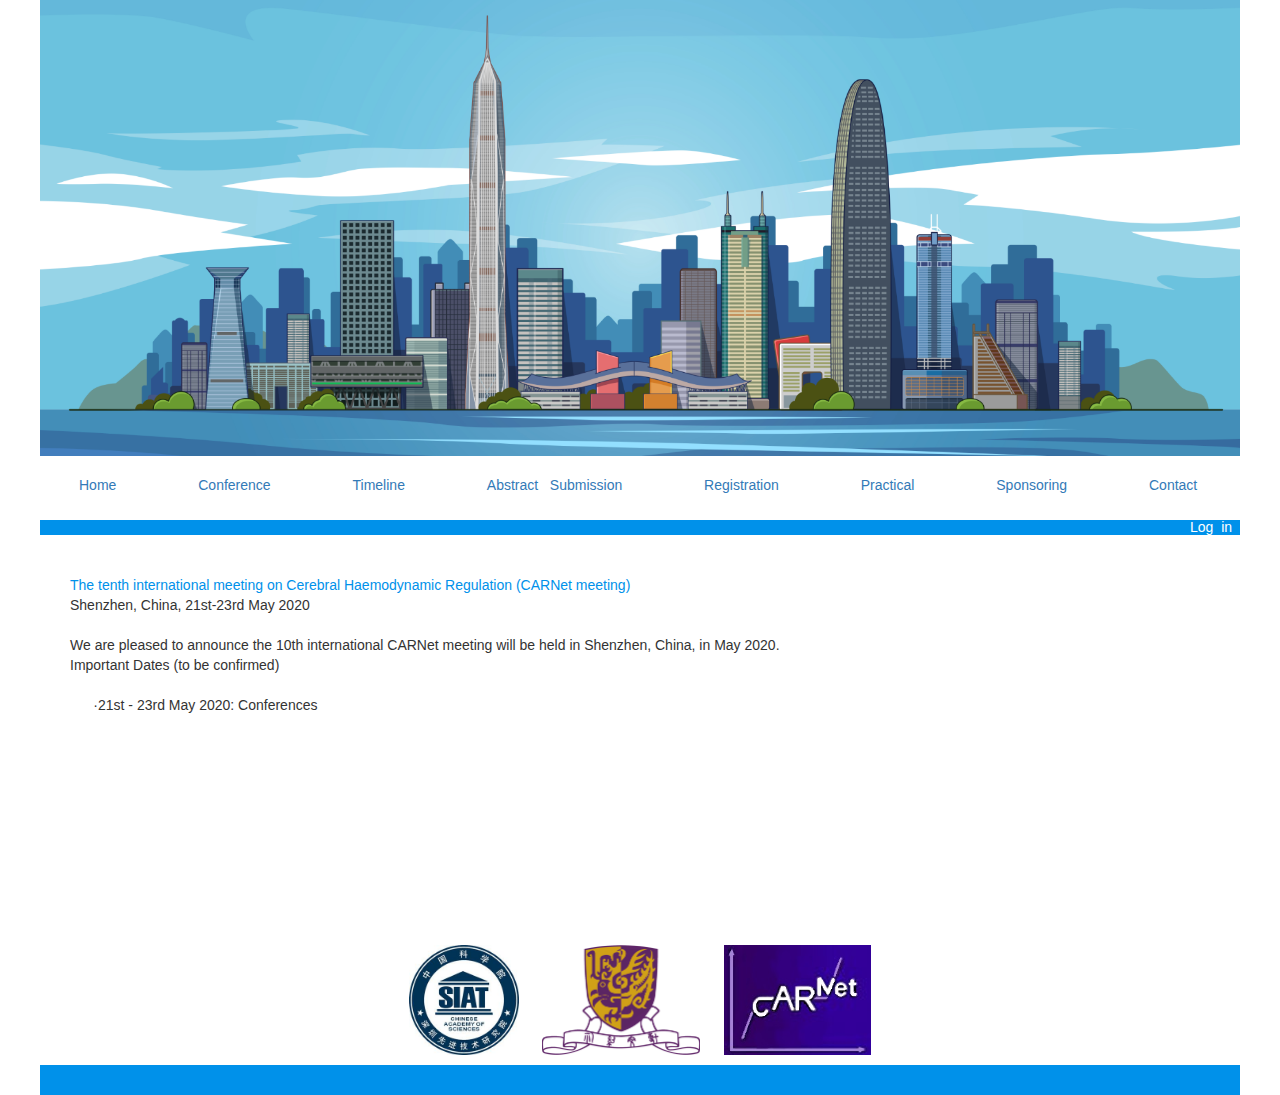
<file: index.html>
<!DOCTYPE html>
<html lang="en">
<head>
    <meta charset="utf-8">
    <meta http-equiv="X-UA-Compatible" content="IE=edge">
    <meta name="viewport" content="width=device-width, initial-scale=1">
    <link href="https://cdn.jsdelivr.net/npm/bootstrap@3.3.7/dist/css/bootstrap.min.css" rel="stylesheet">
    <link href="css/style.css" type="text/css" rel="stylesheet">
    <title>Title</title>
    <style type="text/css">

    </style>
</head>
<body>

<div class="content">
    <div class="nav">
        <img src="images/nav.jpg">

    </div>
    <div class="navbar">
        <ul>
            <li><a href="home.html">Home</a></li>
            <li><a href="">Conference</a></li>
            <li><a href="">Timeline</a></li>
            <li><a href="">Abstract&nbsp;&nbsp;&nbsp;Submission</a></li>
            <li><a href="">Registration</a></li>
            <li><a href="Practical.html">Practical</a></li>
            <li><a href="">Sponsoring</a></li>
            <li><a href="">Contact</a></li>
        </ul>
    </div>
    <div class="segmentation">
        <div class="login"><a href="">Log&nbsp;&nbsp;in</a></div>
    </div>
    <div class="main-content">
        <div class="main-left" id="DIV2">

            <div class="message">
                <p>
                    <div class="font-color-blue">The tenth international meeting on Cerebral Haemodynamic Regulation (CARNet meeting)</div>
                    Shenzhen, China, 21st-23rd May 2020<br><br>
                    We are pleased to announce the 10th international CARNet meeting will be held in Shenzhen, China, in May 2020.<br>
                    Important Dates (to be confirmed)<br><br>
                    &nbsp; &nbsp;&nbsp;&nbsp;   ·21st - 23rd May 2020: Conferences<br>
                </p>

            </div>

        </div>

    <div style="clear:both"></div>

    <div class="foot">

        <div class="bottom-logo">
            <img src="images/先进院.jpg">
            <img src="images/1551946944(1).jpg">
            <img src="images/bottomlogo.jpg">
        </div>
    </div>
    <div class="footbottom">
    </div>
</div>

<script language="javascript">
    document.getElementById("DIV2").style.height=document.getElementById("DIV3").scrollHeight+"px"
</script>

<!-- jQuery (Bootstrap 的所有 JavaScript 插件都依赖 jQuery，所以必须放在前边) -->
<script src="https://cdn.jsdelivr.net/npm/jquery@1.12.4/dist/jquery.min.js"></script>
<!-- 加载 Bootstrap 的所有 JavaScript 插件。你也可以根据需要只加载单个插件。 -->
<script src="https://cdn.jsdelivr.net/npm/bootstrap@3.3.7/dist/js/bootstrap.min.js"></script>
</body>
</html>
</file>
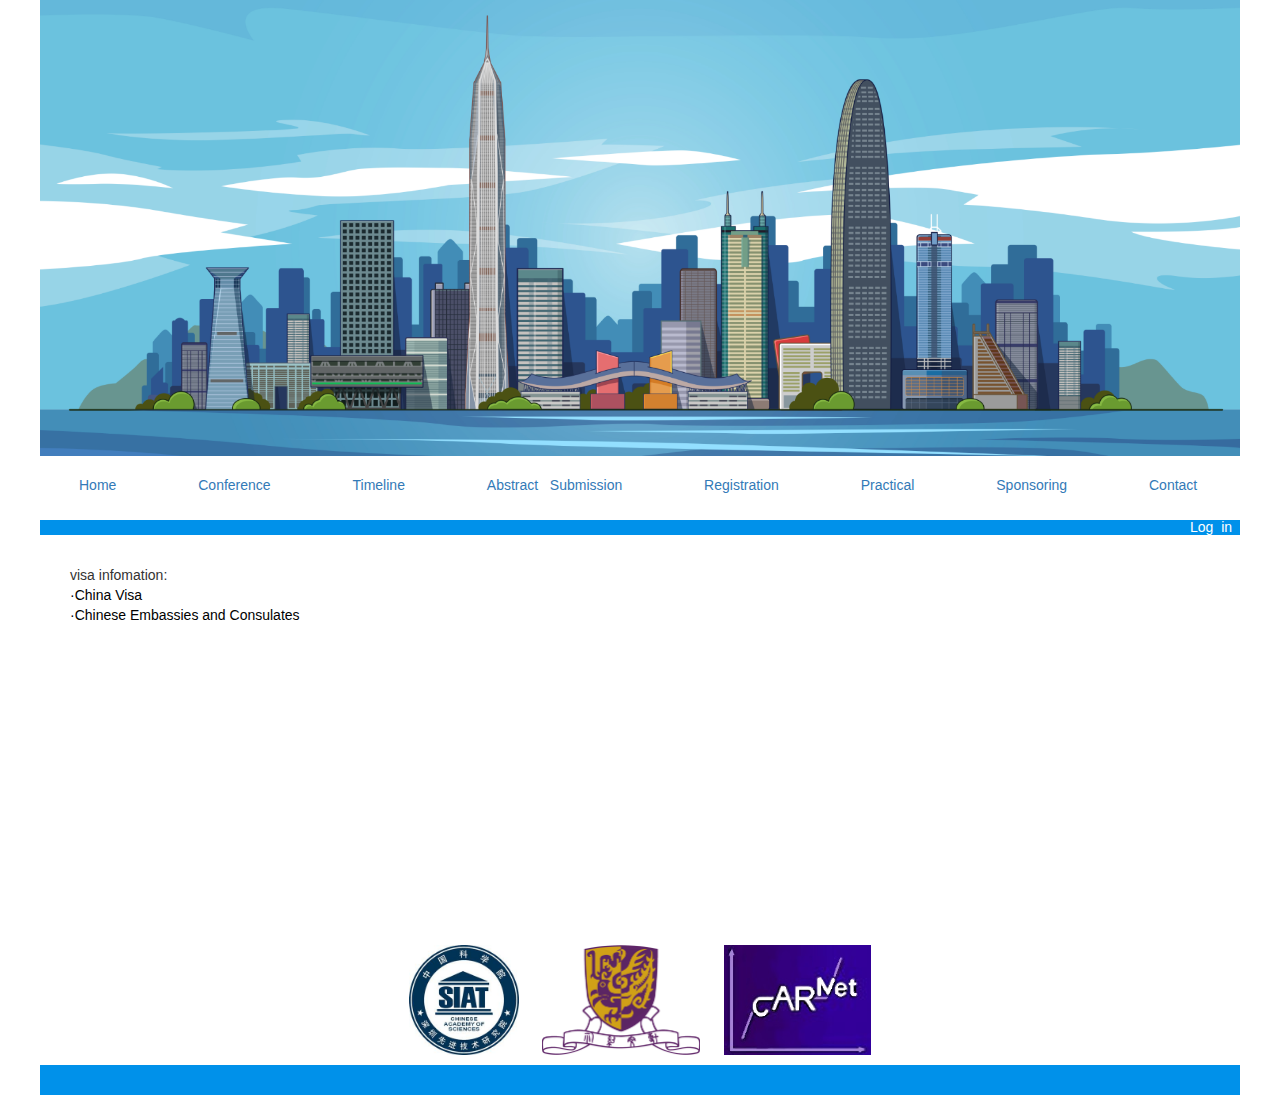
<file: Practical.html>
<!DOCTYPE html>
<html lang="en">
<head>
    <meta charset="utf-8">
    <meta http-equiv="X-UA-Compatible" content="IE=edge">
    <meta name="viewport" content="width=device-width, initial-scale=1">
    <link href="https://cdn.jsdelivr.net/npm/bootstrap@3.3.7/dist/css/bootstrap.min.css" rel="stylesheet">
    <link href="css/style.css" type="text/css" rel="stylesheet">
    <title>Title</title>
</head>
<body>

<div class="content">
    <div class="nav">
        <img src="images/nav.jpg">

    </div>
    <div class="navbar">
        <ul>
            <li><a href="index.html">Home</a></li>
            <li><a href="">Conference</a></li>
            <li><a href="">Timeline</a></li>
            <li><a href="">Abstract&nbsp;&nbsp;&nbsp;Submission</a></li>
            <li><a href="">Registration</a></li>
            <li><a href="Practical.html">Practical</a></li>
            <li><a href="">Sponsoring</a></li>
            <li><a href="">Contact</a></li>
        </ul>
    </div>
    <div class="segmentation">
        <div class="login"><a href="">Log&nbsp;&nbsp;in</a></div>
    </div>
    <div class="main-content">
        <div class="main-left" id="DIV2">
            <div class="link">
                visa infomation:
                <a href="https://www.travelchinaguide.com/embassy/visa.htm">·China Visa</a>
                <a href="https://www.travelchinaguide.com/embassy/">·Chinese Embassies and Consulates</a>
            </div><br>


        </div>

        <div style="clear:both"></div>

        <div class="foot">

            <div class="bottom-logo">
                <img src="images/先进院.jpg">
                <img src="images/1551946944(1).jpg">
                <img src="images/bottomlogo.jpg">
            </div>
        </div>
        <div class="footbottom">
        </div>
    </div>

    <script language="javascript">
        document.getElementById("DIV2").style.height=document.getElementById("DIV3").scrollHeight+"px"
    </script>

    <!-- jQuery (Bootstrap 的所有 JavaScript 插件都依赖 jQuery，所以必须放在前边) -->
    <script src="https://cdn.jsdelivr.net/npm/jquery@1.12.4/dist/jquery.min.js"></script>
    <!-- 加载 Bootstrap 的所有 JavaScript 插件。你也可以根据需要只加载单个插件。 -->
    <script src="https://cdn.jsdelivr.net/npm/bootstrap@3.3.7/dist/js/bootstrap.min.js"></script>
</body>
</html>
</file>
<file: css/style.css>
body{
   margin: 0;
}
ul{
    margin: 0;
    padding: 0;
}
div{
    margin: 0;
}
a{
    text-decoration: none;
}
.content{
    width: 1200px;
    margin-right: auto;
    margin-left: auto;
    height: 1000px;
}
.nav{
    height: 455px;
    width: 100%;

}
.nav img{
    width: 100%;
    height: auto;
}
.navbar{
    margin-bottom: 5px;
    border: 0;
    width: 100%;
    height: 60px;

}
.navbar ul{
    list-style: none;
    width: 100%;
}
.navbar li{
    height: 60px;
    display: inline;
    line-height: 60px;
}
.navbar a{

    margin-left: 39px;
    margin-right: 39px;
    display: inline-block;


}
.navbar a:hover{
    text-decoration: none;
    margin: 0;
    padding-left: 39px;
    padding-right: 39px;
    border-bottom:solid #0091ea 3px;
   transition: border-bottom  1s;

}

.segmentation{
    width: 100%;
    height: 15px;
    background-color:#0091ea ;
}
.login{
    width: 40px;
    height: 15px;

    color: white;
    line-height: 15px;
    float: right;
    margin-right: 10px;

}
.login a{
    color: white;
    text-decoration: none;
}
.login a:hover{
    color: grey;
    transition: 0.5s;
}
.main-content{
    width: 100%;
}
.main-left{

    float: left;
}

.right-content{
    padding: 20px;
    text-align: center;


}
.right-content h3{
    border-bottom: solid 1px #0076be;
}
.line-01 {
    padding: 0 20px 0;
    margin: 20px 0;
    line-height: 1px;
    border-left: 200px solid #ddd;
    border-right: 200px solid #ddd;
    text-align: center;
}
.imagebox{
    padding: 55px;
    padding-top: 20px;
    padding-bottom: 20px;
}
.imagebox img{
    width: 100%;
    height: 100%;
}
.foot{
    text-align: center;
    width: 100%;
    height: 130px;

    /* padding-bottom: 20px; */
}
.bottom-logo{
   height: 110px;
   }

.bottom-logo img{
    margin: 10px;
    height: 100%;
}
.link{
    padding: 30px;
}
.link a{
   color: black;
    display: block;
}
.footbottom{
    width: 100%;
    height: 30px;
    background-color: #0091ea;
    text-align: center;
    line-height: 30px;
    color: grey;
}
.foottop{
    width: 100%;
    height: 2px;
    background-color: #0091ea21;
}
.main-left{
    height: 400px;
}
.message{
    padding: 30px;
}
.message pre{
    font-size: 15px;

}
.font-color-blue{
    color: #0091ea;
 }
</file>
